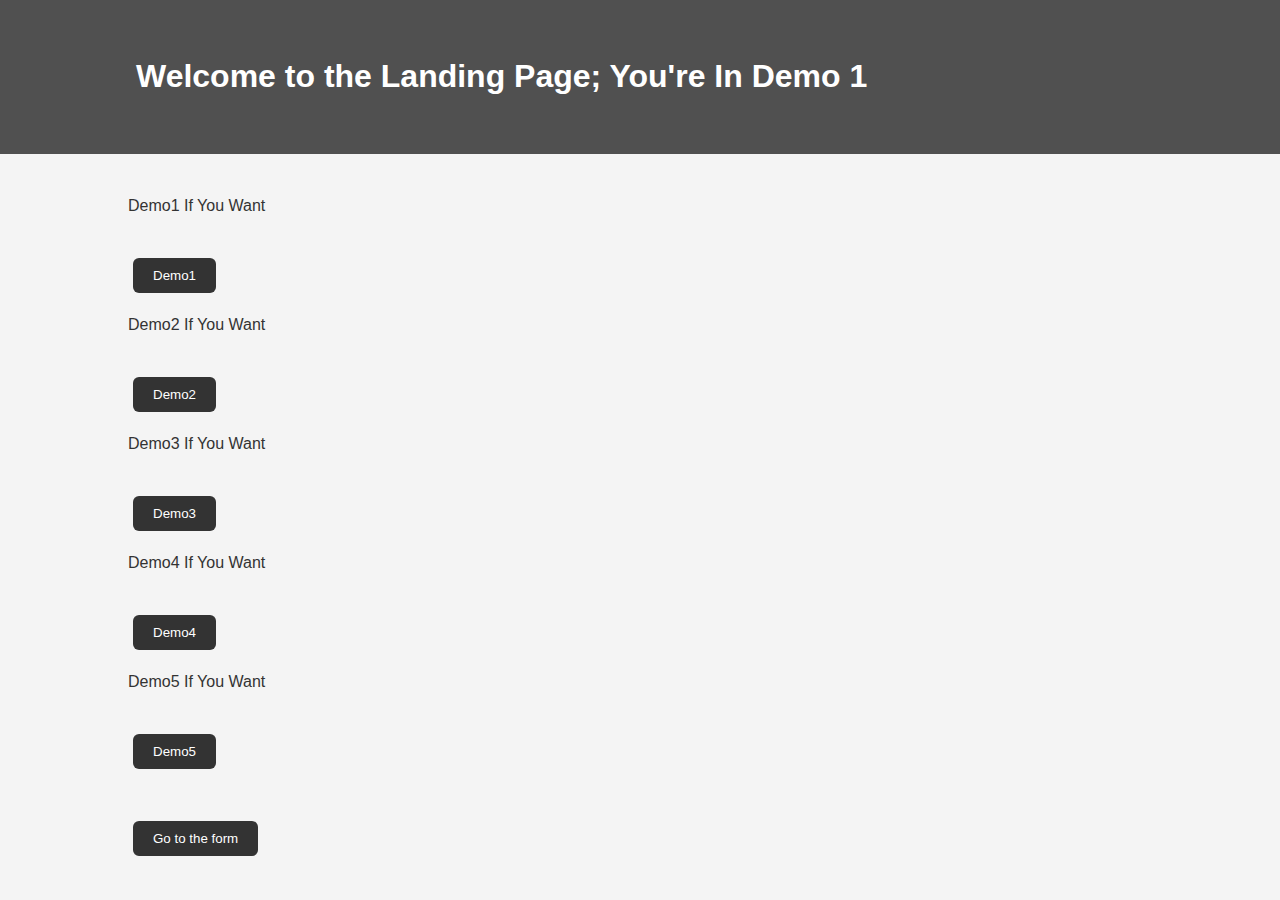
<file: Demo1/index.html>
<!DOCTYPE html>
<html>
<head>
    <div class="top-section">
    <div class="container">
    <title>Submit Data</title>
     <link rel="stylesheet" type="text/css" href="./myStyle.css">
     <h1>Welcome to the Landing Page; You're In Demo 1</h1>
     </div>
     </div>
</head>
<body>
    <div class="button-group">
    <div class="container">
    <p>Demo1 If You Want</p>
     <button type="button" onclick="location.href='../Demo1/index.html'">Demo1</button>
    <p>Demo2 If You Want</p>
     <button type="button" onclick="location.href='../Demo2/index.html'">Demo2</button>
    <p>Demo3 If You Want</p>
     <button type="button" onclick="location.href='../Demo3/index.html'">Demo3</button>
    <p>Demo4 If You Want</p>
     <button type="button" onclick="location.href='../Demo4/index.html'">Demo4</button>
     <p>Demo5 If You Want</p>
     <button type="button" onclick="location.href='../Demo5/index.html'">Demo5</button>
     <br><br> 
        <button type="button" onclick="location.href='./form.html'">Go to the form</button>
    </div>
    </div>
</body>
</html>
</file>
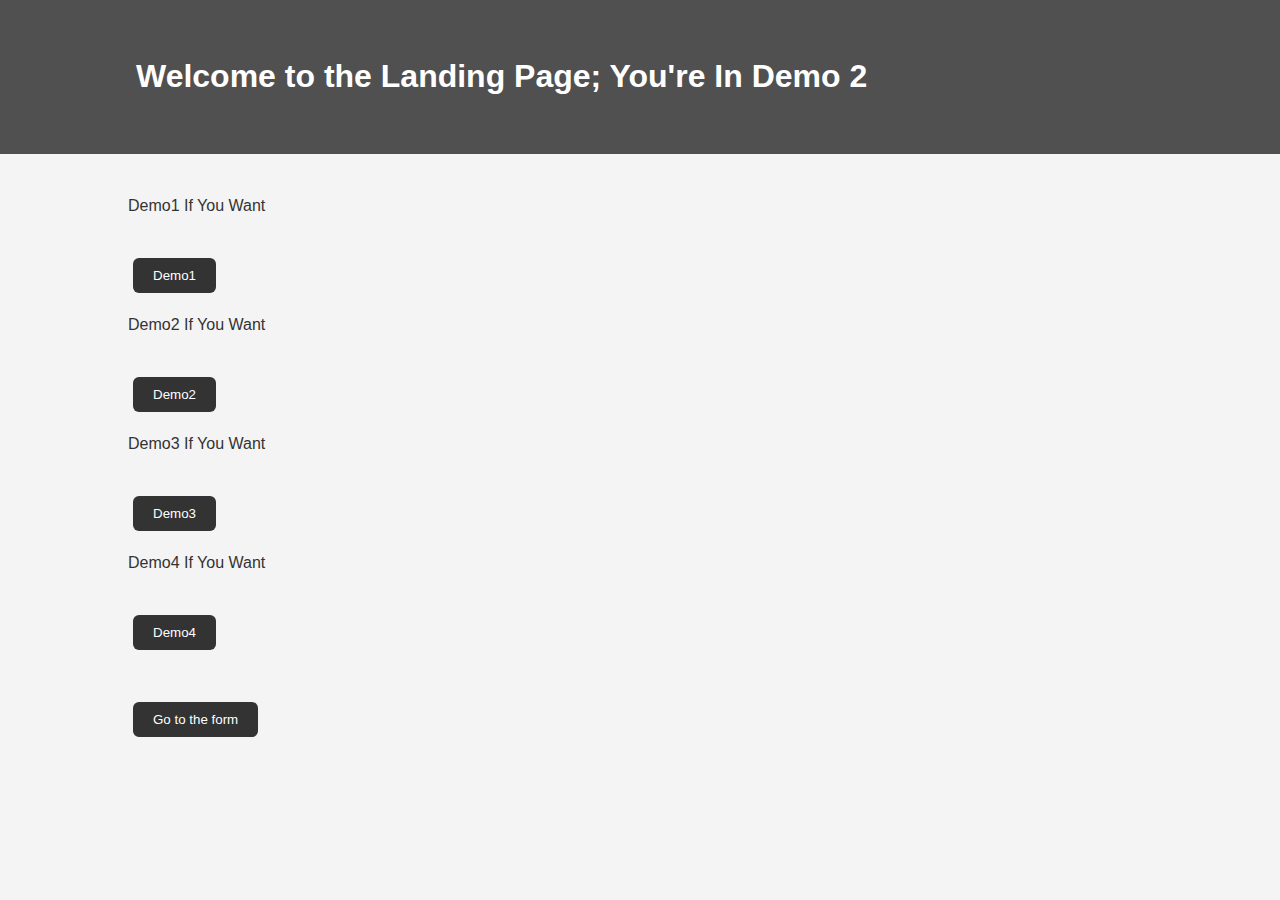
<file: Demo2/index.html>
<!DOCTYPE html>
<html>
<head>
    <div class="top-section">
    <div class="container">
    <title>Submit Data</title>
     <link rel="stylesheet" type="text/css" href="./myStyle.css">
     <h1>Welcome to the Landing Page; You're In Demo 2</h1>
     </div>
     </div>
</head>
<body>
    <div class="button-group">
    <div class="container">
    <p>Demo1 If You Want</p>
     <button type="button" onclick="location.href='../Demo1/index.html'">Demo1</button>
    <p>Demo2 If You Want</p>
     <button type="button" onclick="location.href='../Demo2/index.html'">Demo2</button>
    <p>Demo3 If You Want</p>
     <button type="button" onclick="location.href='../Demo3/index.html'">Demo3</button>
    <p>Demo4 If You Want</p>
     <button type="button" onclick="location.href='../Demo4/index.html'">Demo4</button>
     <br><br> 
        <button type="button" onclick="location.href='./form.html'">Go to the form</button>
    </div>
    </div>
</body>
</html>
</file>
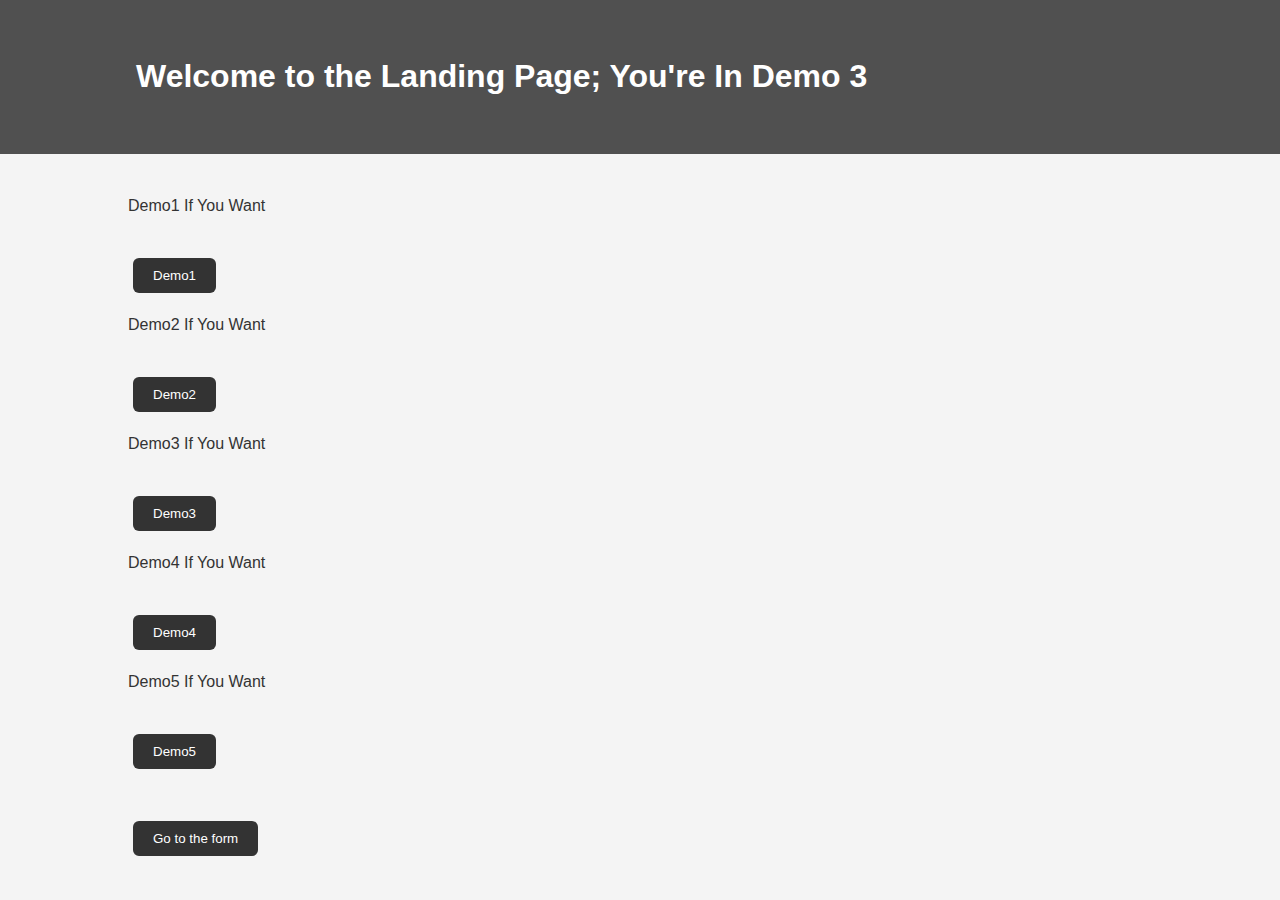
<file: Demo3/index.html>
<!DOCTYPE html>
<html>
<head>
    <div class="top-section">
    <div class="container">
    <title>Submit Data</title>
     <link rel="stylesheet" type="text/css" href="./myStyle.css">
     <h1>Welcome to the Landing Page; You're In Demo 3</h1>
     </div>
     </div>
</head>
<body>
    <div class="button-group">
    <div class="container">
    <p>Demo1 If You Want</p>
     <button type="button" onclick="location.href='../Demo1/index.html'">Demo1</button>
    <p>Demo2 If You Want</p>
     <button type="button" onclick="location.href='../Demo2/index.html'">Demo2</button>
    <p>Demo3 If You Want</p>
     <button type="button" onclick="location.href='../Demo3/index.html'">Demo3</button>
    <p>Demo4 If You Want</p>
     <button type="button" onclick="location.href='../Demo4/index.html'">Demo4</button>
     <p>Demo5 If You Want</p>
     <button type="button" onclick="location.href='../Demo5/index.html'">Demo5</button>
     <br><br> 
        <button type="button" onclick="location.href='./form.html'">Go to the form</button>
    </div>
    </div>
</body>
</html>
</file>
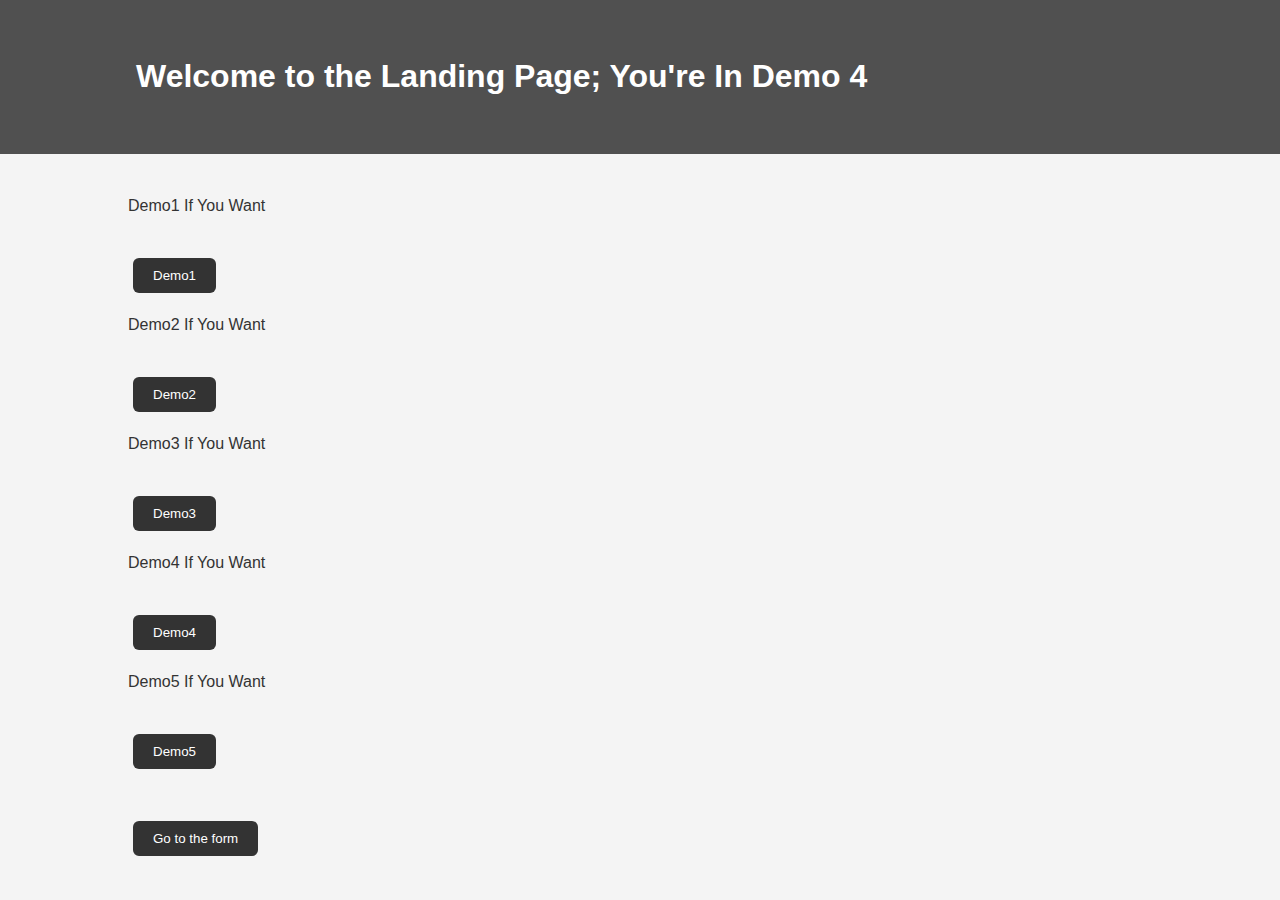
<file: Demo4/index.html>
<!DOCTYPE html>
<html>
<head>
    <div class="top-section">
    <div class="container">
    <title>Submit Data</title>
     <link rel="stylesheet" type="text/css" href="./myStyle.css">
     <h1>Welcome to the Landing Page; You're In Demo 4</h1>
     </div>
     </div>
</head>
<body>
    <div class="button-group">
    <div class="container">
    <p>Demo1 If You Want</p>
     <button type="button" onclick="location.href='../Demo1/index.html'">Demo1</button>
    <p>Demo2 If You Want</p>
     <button type="button" onclick="location.href='../Demo2/index.html'">Demo2</button>
    <p>Demo3 If You Want</p>
     <button type="button" onclick="location.href='../Demo3/index.html'">Demo3</button>
    <p>Demo4 If You Want</p>
     <button type="button" onclick="location.href='../Demo4/index.html'">Demo4</button>
     <p>Demo5 If You Want</p>
     <button type="button" onclick="location.href='../Demo5/index.html'">Demo5</button>
     <br><br> 
        <button type="button" onclick="location.href='./form.html'">Go to the form</button>
    </div>
    </div>
</body>
</html>
</file>
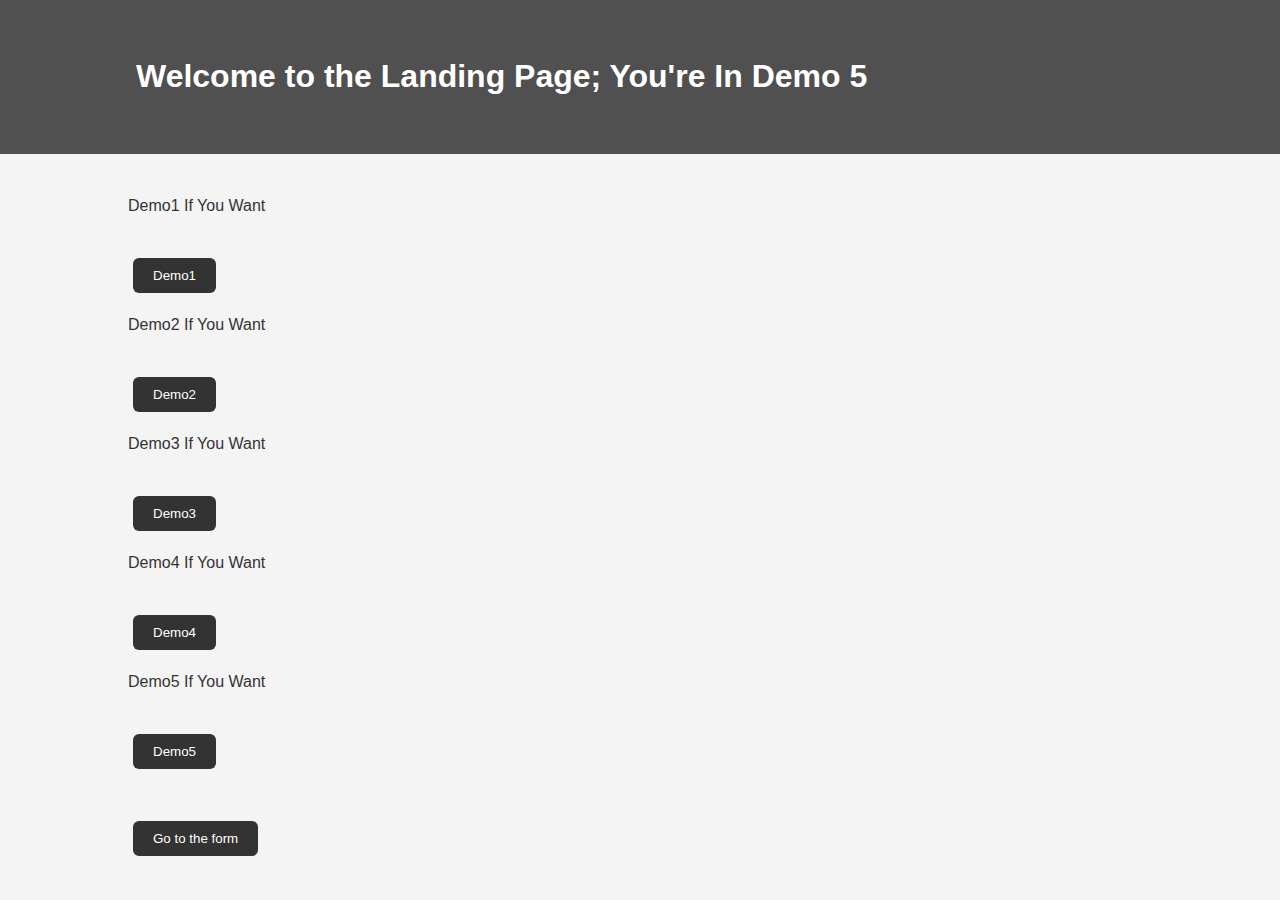
<file: Demo5/index.html>
<!DOCTYPE html>
<html>
<head>
    <div class="top-section">
    <div class="container">
    <title>Submit Data</title>
     <link rel="stylesheet" type="text/css" href="./myStyle.css">
     <h1>Welcome to the Landing Page; You're In Demo 5</h1>
     </div>
     </div>
</head>
<body>
    <div class="button-group">
    <div class="container">
    <p>Demo1 If You Want</p>
     <button type="button" onclick="location.href='../Demo1/index.html'">Demo1</button>
    <p>Demo2 If You Want</p>
     <button type="button" onclick="location.href='../Demo2/index.html'">Demo2</button>
    <p>Demo3 If You Want</p>
     <button type="button" onclick="location.href='../Demo3/index.html'">Demo3</button>
    <p>Demo4 If You Want</p>
     <button type="button" onclick="location.href='../Demo4/index.html'">Demo4</button>
     <p>Demo5 If You Want</p>
     <button type="button" onclick="location.href='../Demo5/index.html'">Demo5</button>
     <br><br>

        <button type="button" onclick="location.href='./form.html'">Go to the form</button>
    </div>
    </div>
</body>
</html>
</file>
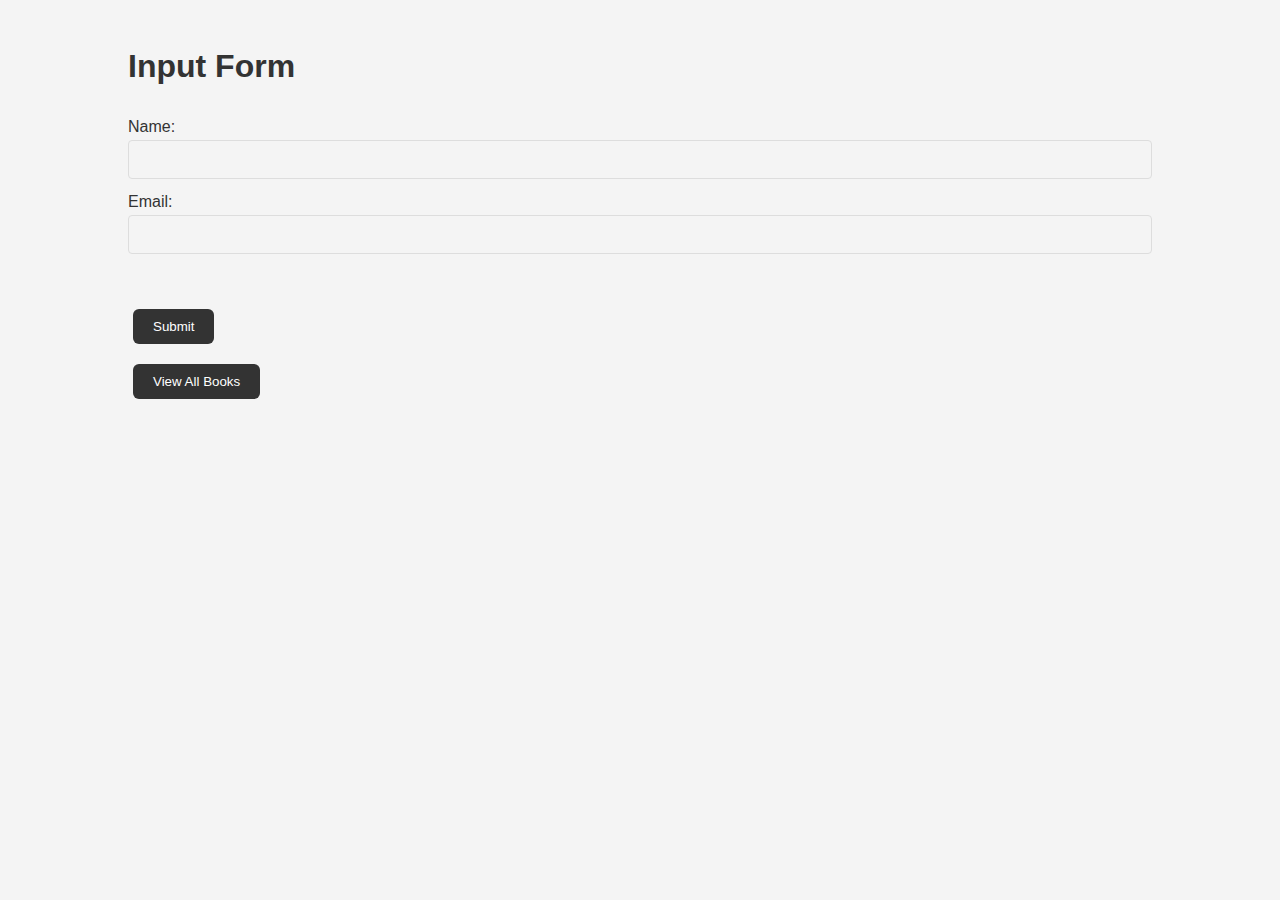
<file: Demo1/form.html>
<!DOCTYPE html>
<html>
<head>
    <title>Submit Data</title>
     <link rel="stylesheet" type="text/css" href="./myStyle.css">
</head>
<body>
    <div class="container">
    <h1>Input Form</h1>
    <form action="index.php" method="post">
        <label for="name">Name:</label><br>
        <input type="text" id="name" name="name"><br>
        <label for="email">Email:</label><br>
        <input type="text" id="email" name="email"><br><br>
	<div class="button-group">
	<button type="submit">Submit</button>
	</div>
    </form>
    
    <div class="button-group">
        <button type="button" onclick="location.href='showingData.php'">View All Books</button>
    </div>
    </div>
</body>
</html>
</file>
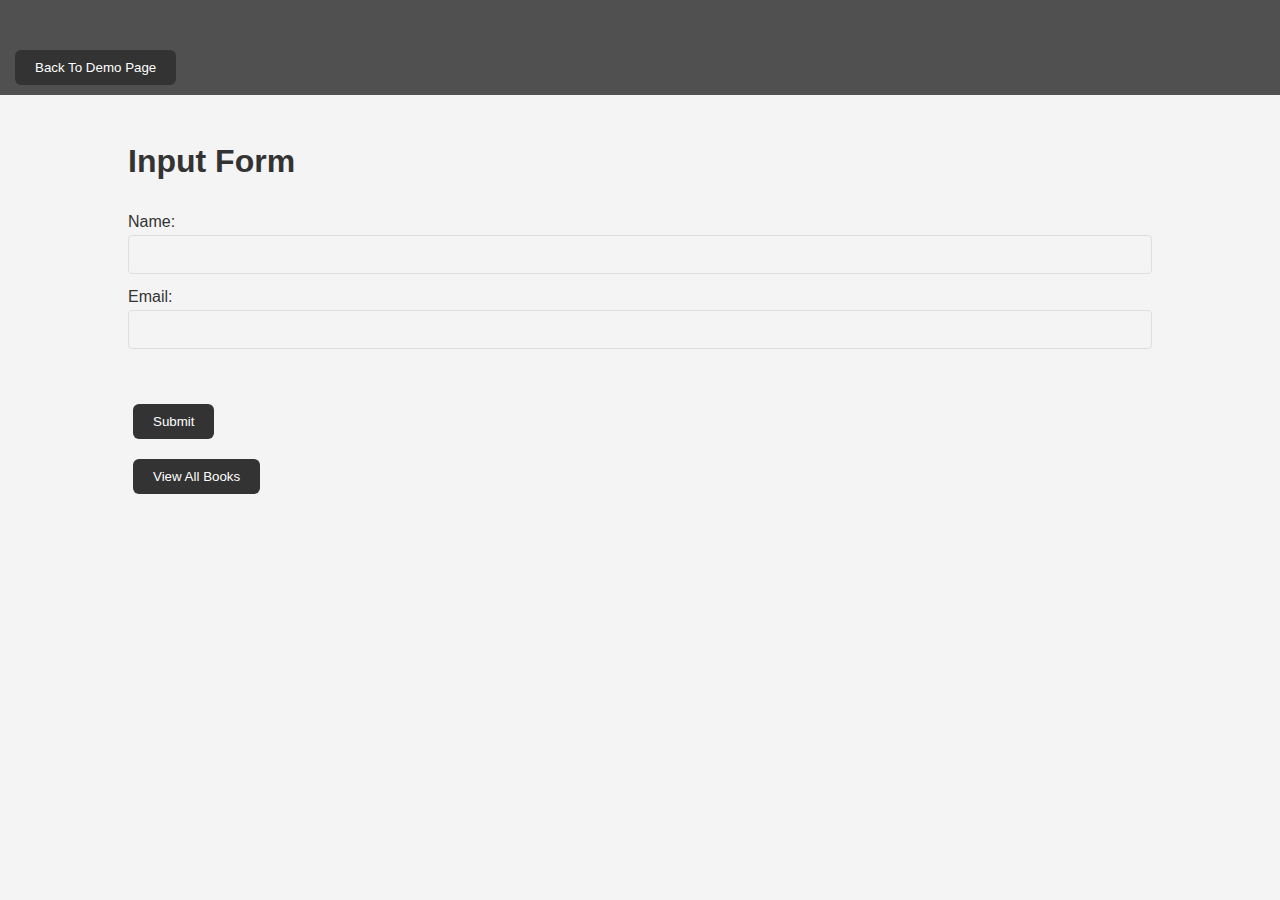
<file: Demo2/form.html>
<!DOCTYPE html>
<html>
<head>
    <div class="top-section">
    <title>Submit Data</title>
     <link rel="stylesheet" type="text/css" href="./myStyle.css">
    </div>
</head>
<body>
    <div class="top-section">
    <div class="button-group">
    <button type="button" onclick="location.href='index.html'">Back To Demo Page</button>
    </div>
    </div>
    <div class="container">
    <h1>Input Form</h1>
    <form action="index.php" method="post">
        <label for="name">Name:</label><br>
        <input type="text" id="name" name="name"><br>
        <label for="email">Email:</label><br>
        <input type="text" id="email" name="email"><br><br>
	<div class="button-group">
	<button type="submit">Submit</button>
	</div>
    </form>
    
    <div class="button-group">
        <button type="button" onclick="location.href='showingData.php'">View All Books</button>
    </div>
    </div>
</body>
</html>
</file>
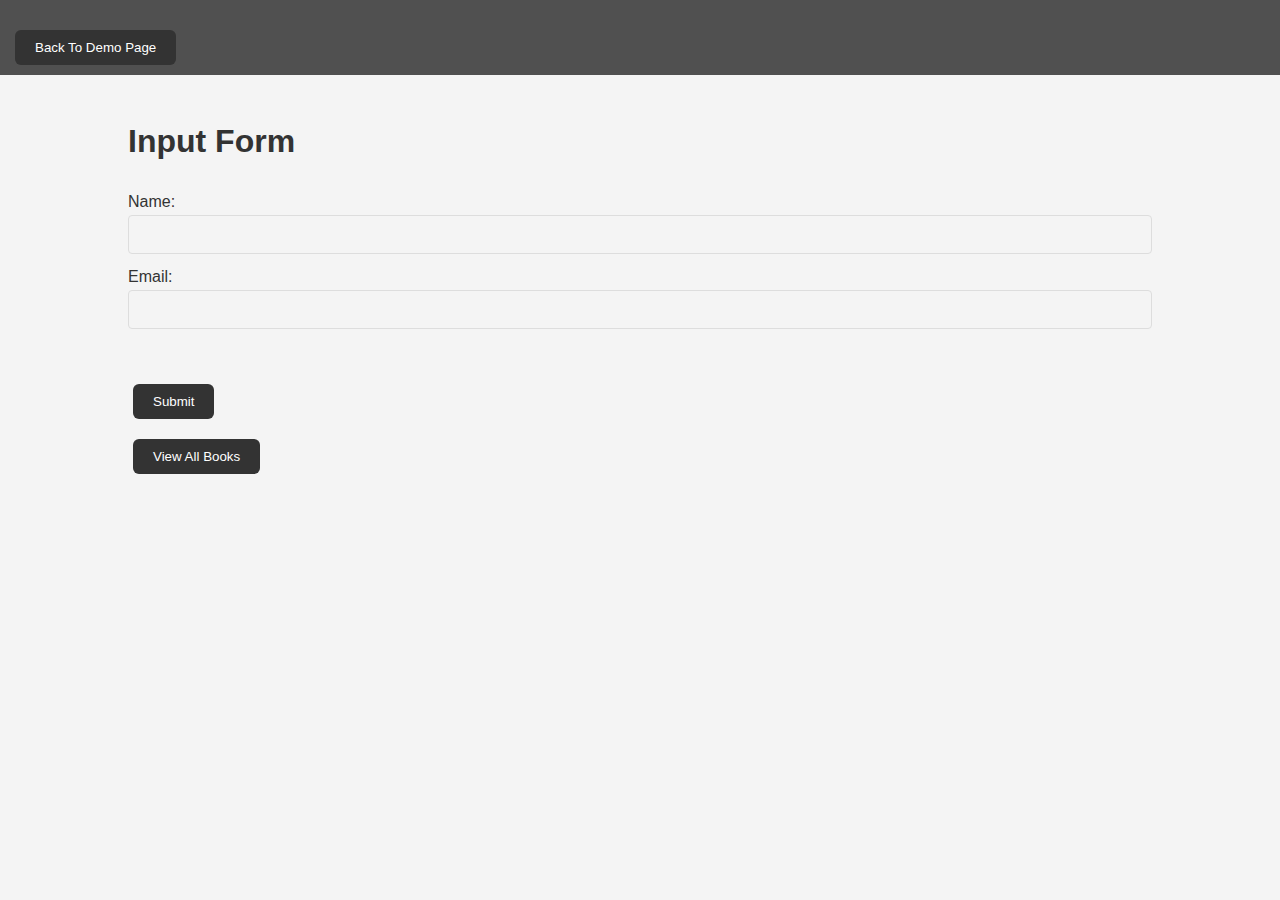
<file: Demo3/form.html>
<!DOCTYPE html>
<html>
<head>
    <title>Submit Data</title>
     <link rel="stylesheet" type="text/css" href="./myStyle.css">
</head>
<body>
    <div class="top-section">
    <div class="button-group">
    <button type="button" onclick="location.href='index.html'">Back To Demo Page</button>
    </div>
    </div>
    <div class="container">
    <h1>Input Form</h1>
    <form action="index.php" method="post">
        <label for="name">Name:</label><br>
        <input type="text" id="name" name="name"><br>
        <label for="email">Email:</label><br>
        <input type="text" id="email" name="email"><br><br>
	<div class="button-group">
	<button type="submit">Submit</button>
	</div>
    </form>
    
    <div class="button-group">
        <button type="button" onclick="location.href='showingData.html'">View All Books</button>
    </div>
    </div>
</body>
</html>
</file>
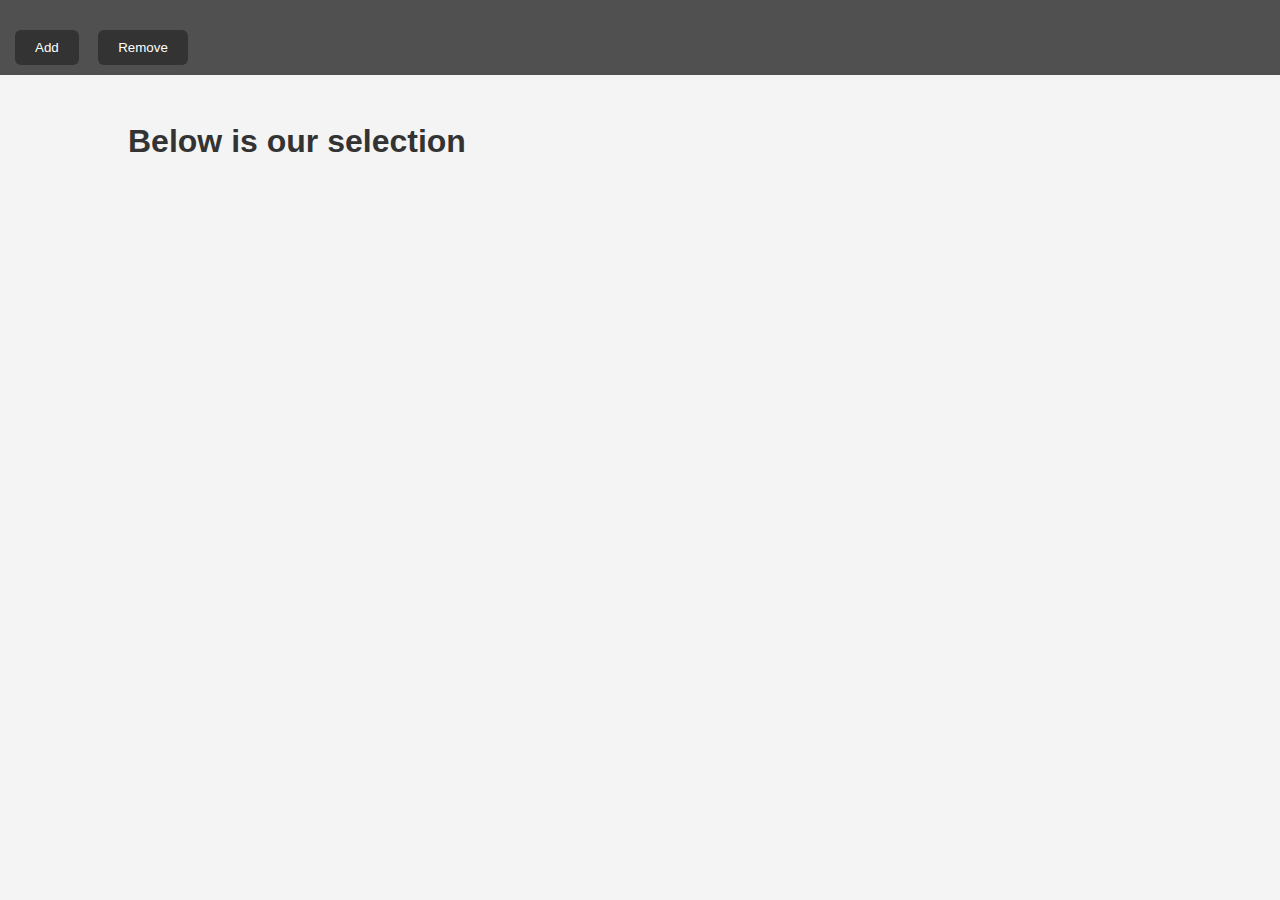
<file: Demo3/showingData.html>
<!DOCTYPE html>
<html>
<head>
    <title>My Database</title>
    <link rel="stylesheet" type="text/css" href="./myStyle.css">
    <div class="top-section">
    <div class="button-group">
    <button type="button" onclick="location.href='add.php'">Add</button>
    <button type="button" onclick="location.href='delete.php'">Remove</button>
    </div>
    </div>
    <div class="container">
    <h1>Below is our selection</h1>
    <script>
        function displayData(data, page, pageSize) {
            const start = (page - 1) * pageSize;
            const end = start + pageSize;
            const paginatedData = data.slice(start, end);

            const container = document.getElementById('data-container');
            container.innerHTML = ''; 

            const table = document.createElement('table');
            table.border = '1';
            const headerRow = table.insertRow();
            const headers = ['Authors', 'Title'];
            headers.forEach(headerText => {
                let headerCell = document.createElement('th');
                headerCell.appendChild(document.createTextNode(headerText));
                headerRow.appendChild(headerCell);
            });

            paginatedData.forEach(row => {
                let tr = table.insertRow();
                let td1 = tr.insertCell();
                td1.appendChild(document.createTextNode(row.authors));
                let td2 = tr.insertCell();
                td2.appendChild(document.createTextNode(row.title));
            });

            container.appendChild(table);
        }

	function getCurrentPage() {
    		const urlParams = new URLSearchParams(window.location.search);
    		let currentPage;
    		if (urlParams.has('page')) {
        		currentPage = parseInt(urlParams.get('page'), 10);
    		} else {
        		currentPage = 1;
    		}
    		return currentPage;
	}


	 function fetchData(page = getCurrentPage(), pageSize = 20) {
            const xhr = new XMLHttpRequest();
            xhr.open('GET', 'fetchData.php?page=' + page, true);
            xhr.onload = function() {
                if (this.status === 200) {
                    const data = JSON.parse(this.responseText);
                    displayData(data, page, pageSize);

                    const totalPages = Math.ceil(data.length / pageSize);
                    const paginationContainer = document.getElementById('pagination');
                    paginationContainer.innerHTML = '';

                    const startPage = Math.max(1, page - 2);
                    const endPage = Math.min(totalPages, page + 2);

                    for (let i = startPage; i <= endPage; i++) {
                        paginationContainer.innerHTML += `<button onclick="fetchData(${i}, ${pageSize})">${i}</button> `;
                    }
                } else {
                    console.error('Error:', this.status, this.statusText);
                }
            };
            xhr.onerror = function() {
                console.error('Request Error...');
            };
            xhr.send();
        }

        window.onload = () => fetchData();
    </script>
</head>
<body>
    <div id="data-container"></div>
    <div id="pagination"></div>
</div>
</body>
</html>
</file>
<file: Demo1/myStyle.css>
body {
    font-family: Arial, sans-serif;
    line-height: 1.6;
    margin: 0;
    padding: 0;
    background: #f4f4f4;
    color: #333;
}

.container {
    width: 80%;
    margin: auto;
    overflow: hidden;
    padding: 20px;
}

table {
    width: 100%;
    margin-top: 20px;
    border-collapse: collapse;
}

table, th, td {
    border: 1px solid #ddd;
}

th, td {
    border: 1px solid #ddd;
    padding: 8px;
    text-align: left;
}

th {
    background-color: #f8f8f8;
}

tr:nth-child(even) {
    background-color: #f9f9f9;
}

.button-group {
    line-height: 2em;
}

.top-section {
    background-color: #505050; 
    color: white; 
    padding: 10px; 
}

input[type="text"] {
    width: 100%;
    padding: 8px;
    margin-bottom: 10px;
    border-radius: 4px;
    border: 1px solid #ddd;
    box-sizing: border-box; 
    font-family: Arial, sans-serif;
    line-height: 1.6;
    background: #f4f4f4;
    color: #333;

}


.button-group button {
    margin-top: 20px;
    margin-left: 5px;
    padding: 10px 20px;
    margin-right: 10px;
    border: none;
    border-radius: 6px;
    background-color: #333;
    color: white;
    cursor: pointer;
    transition: background-color 0.3s ease;
    vertical-align: middle; /* Aligns buttons with text */
}

.button-group button:hover {
    background-color: #555;
}

.text-aligned-with-button {
    display: inline-block;
    vertical-align: middle;
    line-height: normal;
}
</file>
<file: Demo2/myStyle.css>
body {
    font-family: Arial, sans-serif;
    line-height: 1.6;
    margin: 0;
    padding: 0;
    background: #f4f4f4;
    color: #333;
}

.container {
    width: 80%;
    margin: auto;
    overflow: hidden;
    padding: 20px;
}

table {
    width: 100%;
    margin-top: 20px;
    border-collapse: collapse;
}

table, th, td {
    border: 1px solid #ddd;
}

th, td {
    border: 1px solid #ddd;
    padding: 8px;
    text-align: left;
}

th {
    background-color: #f8f8f8;
}

tr:nth-child(even) {
    background-color: #f9f9f9;
}

.button-group {
    line-height: 2em;
}

.top-section {
    background-color: #505050; 
    color: white; 
    padding: 10px; 
}

input[type="text"] {
    width: 100%;
    padding: 8px;
    margin-bottom: 10px;
    border-radius: 4px;
    border: 1px solid #ddd;
    box-sizing: border-box; 
    font-family: Arial, sans-serif;
    line-height: 1.6;
    background: #f4f4f4;
    color: #333;

}


.button-group button {
    margin-top: 20px;
    margin-left: 5px;
    padding: 10px 20px;
    margin-right: 10px;
    border: none;
    border-radius: 6px;
    background-color: #333;
    color: white;
    cursor: pointer;
    transition: background-color 0.3s ease;
    vertical-align: middle; /* Aligns buttons with text */
}

.button-group button:hover {
    background-color: #555;
}

.text-aligned-with-button {
    display: inline-block;
    vertical-align: middle;
    line-height: normal;
}
</file>
<file: Demo3/myStyle.css>
body {
    font-family: Arial, sans-serif;
    line-height: 1.6;
    margin: 0;
    padding: 0;
    background: #f4f4f4;
    color: #333;
}

.container {
    width: 80%;
    margin: auto;
    overflow: hidden;
    padding: 20px;
}

table {
    width: 100%;
    margin-top: 20px;
    border-collapse: collapse;
}

table, th, td {
    border: 1px solid #ddd;
}

th, td {
    border: 1px solid #ddd;
    padding: 8px;
    text-align: left;
}

th {
    background-color: #f8f8f8;
}

tr:nth-child(even) {
    background-color: #f9f9f9;
}

.button-group {
    line-height: 2em;
}

.top-section {
    background-color: #505050; 
    color: white; 
    padding: 10px; 
}

input[type="text"] {
    width: 100%;
    padding: 8px;
    margin-bottom: 10px;
    border-radius: 4px;
    border: 1px solid #ddd;
    box-sizing: border-box; 
    font-family: Arial, sans-serif;
    line-height: 1.6;
    background: #f4f4f4;
    color: #333;

}


.button-group button {
    margin-top: 20px;
    margin-left: 5px;
    padding: 10px 20px;
    margin-right: 10px;
    border: none;
    border-radius: 6px;
    background-color: #333;
    color: white;
    cursor: pointer;
    transition: background-color 0.3s ease;
    vertical-align: middle; /* Aligns buttons with text */
}

.button-group button:hover {
    background-color: #555;
}

.text-aligned-with-button {
    display: inline-block;
    vertical-align: middle;
    line-height: normal;
}
</file>
<file: Demo4/myStyle.css>
body {
    font-family: Arial, sans-serif;
    line-height: 1.6;
    margin: 0;
    padding: 0;
    background: #f4f4f4;
    color: #333;
}

.container {
    width: 80%;
    margin: auto;
    overflow: hidden;
    padding: 20px;
}

table {
    width: 100%;
    margin-top: 20px;
    border-collapse: collapse;
}

table, th, td {
    border: 1px solid #ddd;
}

th, td {
    border: 1px solid #ddd;
    padding: 8px;
    text-align: left;
}

th {
    background-color: #f8f8f8;
}

tr:nth-child(even) {
    background-color: #f9f9f9;
}

.button-group {
    line-height: 2em;
}

.top-section {
    background-color: #505050; 
    color: white; 
    padding: 10px; 
}

input[type="text"] {
    width: 100%;
    padding: 8px;
    margin-bottom: 10px;
    border-radius: 4px;
    border: 1px solid #ddd;
    box-sizing: border-box; 
    font-family: Arial, sans-serif;
    line-height: 1.6;
    background: #f4f4f4;
    color: #333;

}


.button-group button {
    margin-top: 20px;
    margin-left: 5px;
    padding: 10px 20px;
    margin-right: 10px;
    border: none;
    border-radius: 6px;
    background-color: #333;
    color: white;
    cursor: pointer;
    transition: background-color 0.3s ease;
    vertical-align: middle; /* Aligns buttons with text */
}

.button-group button:hover {
    background-color: #555;
}

.text-aligned-with-button {
    display: inline-block;
    vertical-align: middle;
    line-height: normal;
}
</file>
<file: Demo5/myStyle.css>
body {
    font-family: Arial, sans-serif;
    line-height: 1.6;
    margin: 0;
    padding: 0;
    background: #f4f4f4;
    color: #333;
}

.container {
    width: 80%;
    margin: auto;
    overflow: hidden;
    padding: 20px;
}

table {
    width: 100%;
    margin-top: 20px;
    border-collapse: collapse;
}

table, th, td {
    border: 1px solid #ddd;
}

th, td {
    border: 1px solid #ddd;
    padding: 8px;
    text-align: left;
}

th {
    background-color: #f8f8f8;
}

tr:nth-child(even) {
    background-color: #f9f9f9;
}

.button-group {
    line-height: 2em;
}

.top-section {
    background-color: #505050; 
    color: white; 
    padding: 10px; 
}

input[type="text"] {
    width: 100%;
    padding: 8px;
    margin-bottom: 10px;
    border-radius: 4px;
    border: 1px solid #ddd;
    box-sizing: border-box; 
    font-family: Arial, sans-serif;
    line-height: 1.6;
    background: #f4f4f4;
    color: #333;

}


.button-group button {
    margin-top: 20px;
    margin-left: 5px;
    padding: 10px 20px;
    margin-right: 10px;
    border: none;
    border-radius: 6px;
    background-color: #333;
    color: white;
    cursor: pointer;
    transition: background-color 0.3s ease;
    vertical-align: middle; /* Aligns buttons with text */
}

.button-group button:hover {
    background-color: #555;
}

.text-aligned-with-button {
    display: inline-block;
    vertical-align: middle;
    line-height: normal;
}
</file>
